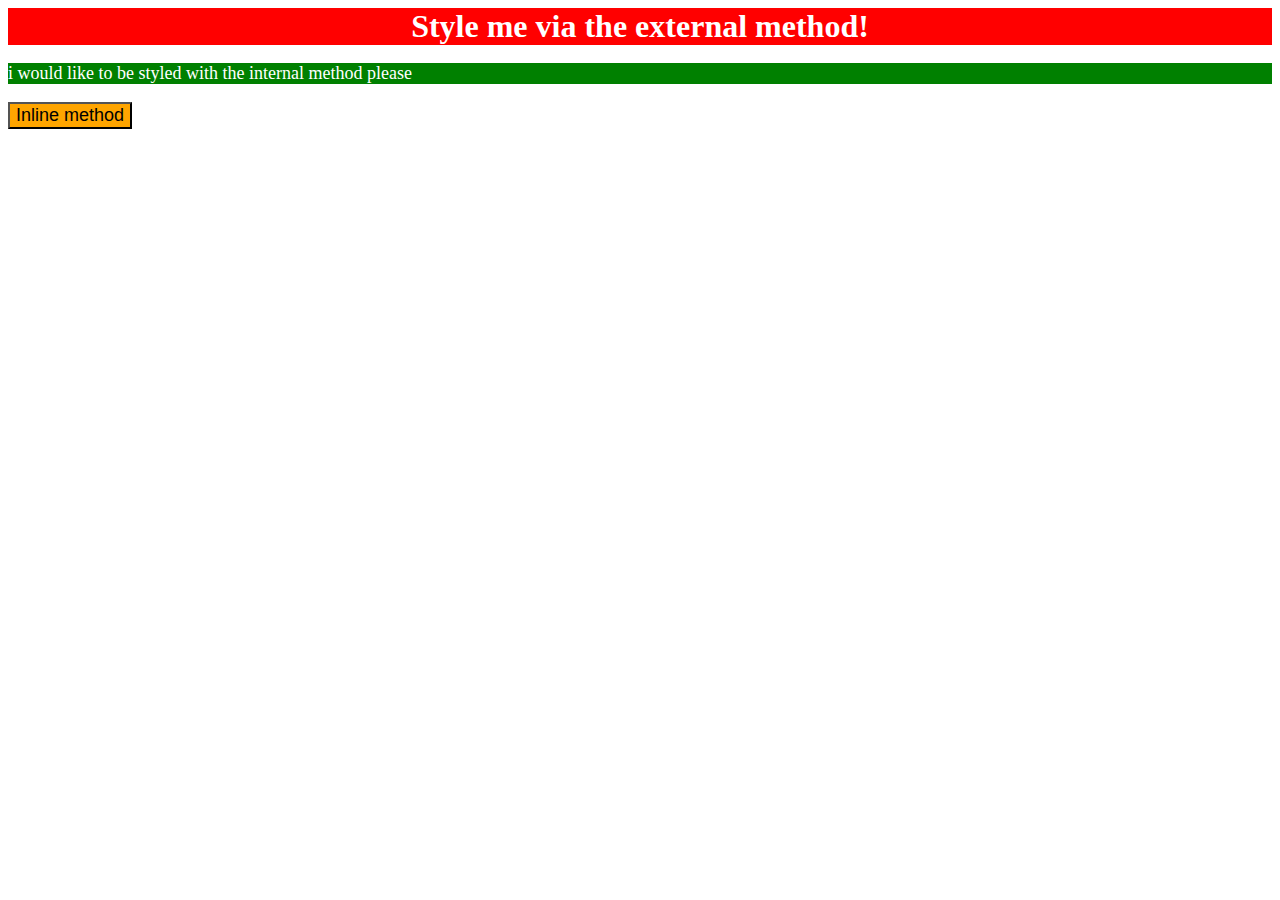
<file: ex01-css-methods/index.html>
<!DOCTYPE html>
<html lang="en">
    <head>
        <meta charset="UTF-8">
        <title>intro to css</title>
        <link rel="stylesheet" href="styles.css">
        <style>
            p{
                color: white;
                background-color: green;
                font-size: 18px;
            }
        </style>
    </head>

    <body>
        <div>Style me via the external method!</div>
        <p>i would like to be styled with the internal method please</p>
        <button style="color: black; background-color: orange; font-size: 18px;">Inline method</button>
    </body>
</html>
</file>
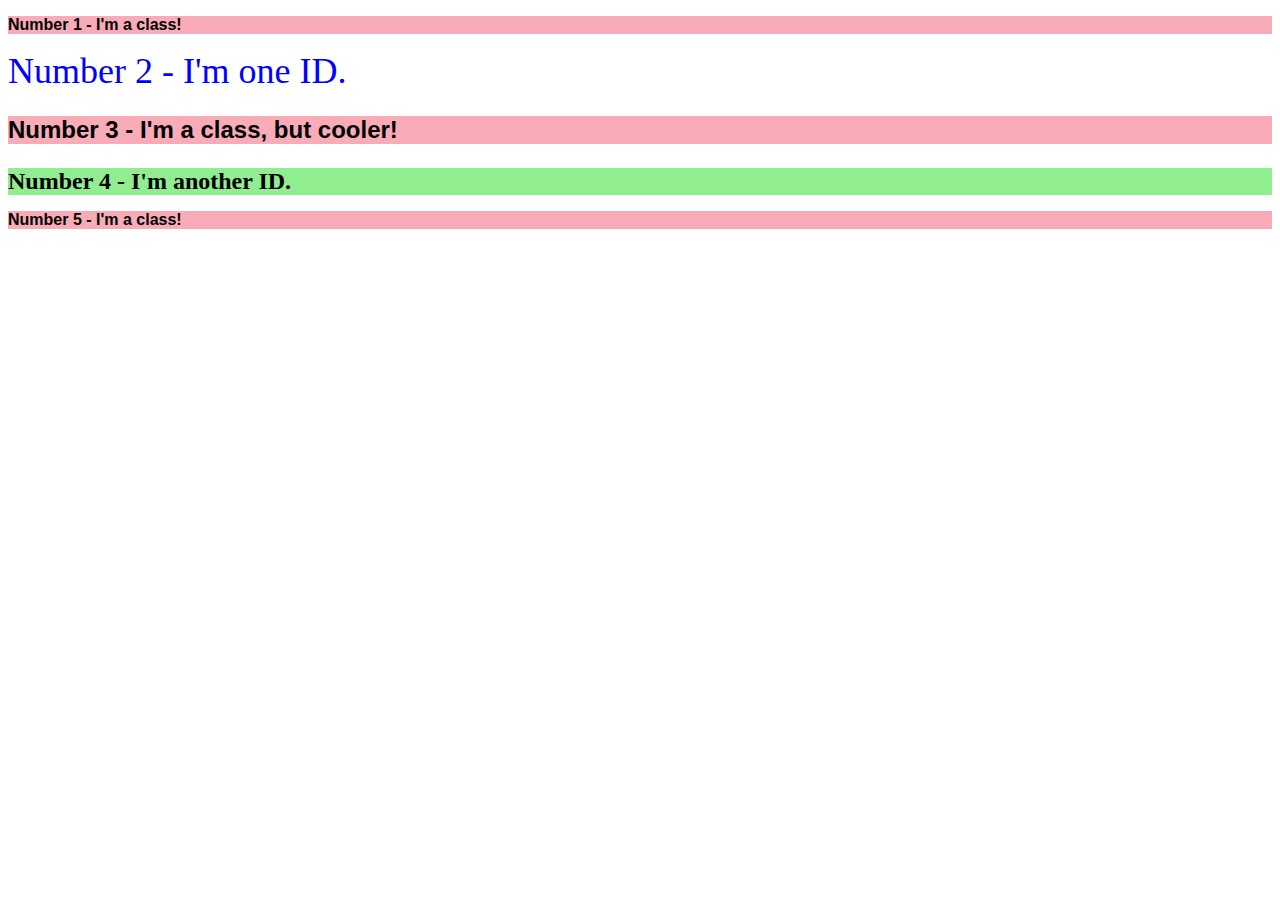
<file: ex02-class-id-selectors/index.html>
<!DOCTYPE html>
<html lang="en">
  <head>
    <meta charset="UTF-8">
    <meta http-equiv="X-UA-Compatible" content="IE=edge">
    <meta name="viewport" content="width=device-width, initial-scale=1.0">
    <title>Class and ID Selectors</title>
    <link rel="stylesheet" href="style.css">
  </head>
  <body>
    <p class="number one">Number 1 - I'm a class!</p>
    <div id="n2">Number 2 - I'm one ID.</div>
    <p class="number two">Number 3 - I'm a class, but cooler!</p>
    <div id="n4">Number 4 - I'm another ID.</div>
    <p class="number three">Number 5 - I'm a class!</p>
  </body>
</html>
</file>
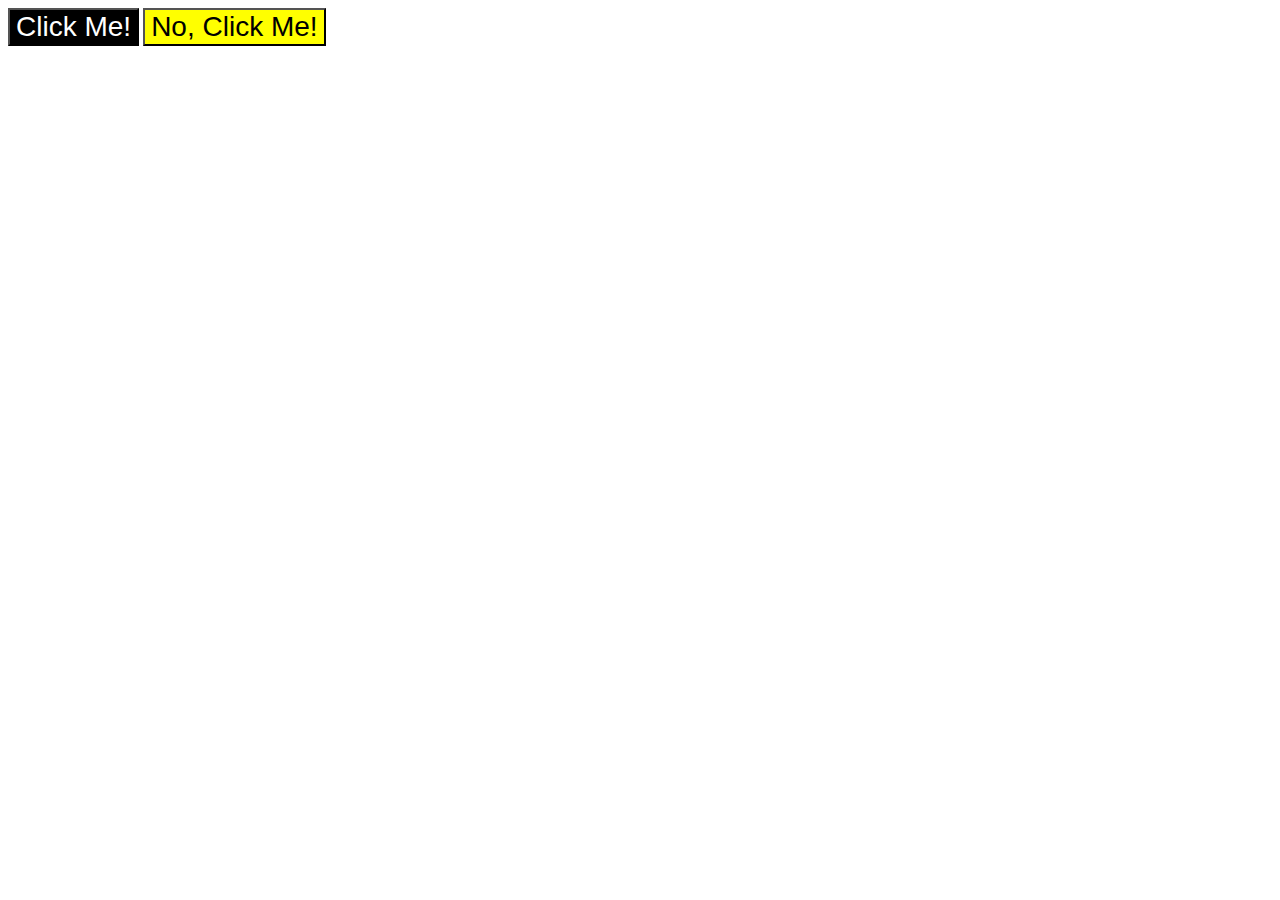
<file: ex03-grouping-selector/index.html>
<!DOCTYPE html>
<html lang="en">
  <head>
    <meta charset="UTF-8">
    <meta http-equiv="X-UA-Compatible" content="IE=edge">
    <meta name="viewport" content="width=device-width, initial-scale=1.0">
    <title>Grouping Selectors</title>
    <link rel="stylesheet" href="style.css">
  </head>
  <body>
    <button class="first">Click Me!</button>
    <button class="second">No, Click Me!</button>
  </body>
</html>
</file>
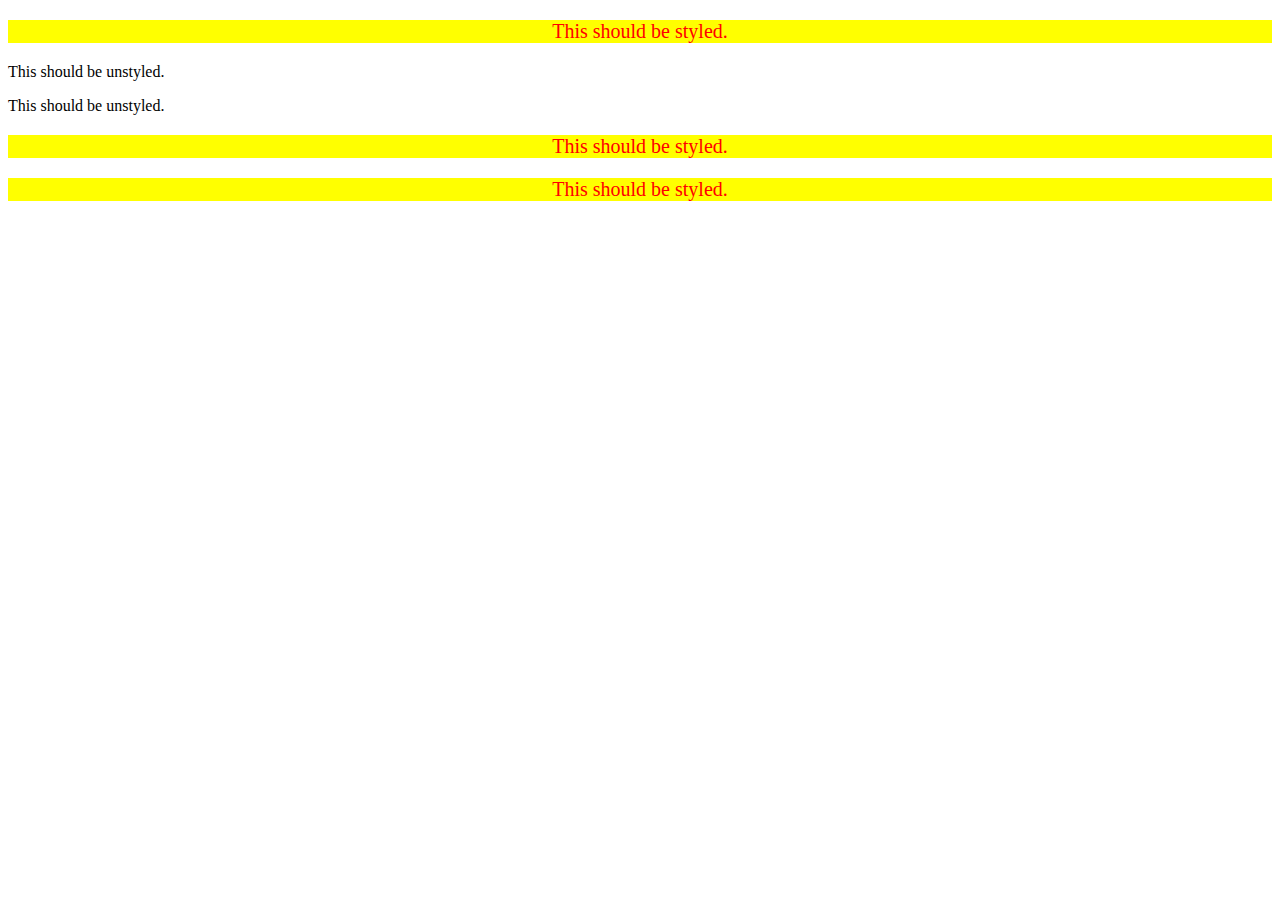
<file: ex05-descendent-combinators/index.html>
<!DOCTYPE html>
<html lang="en">
  <head>
    <meta charset="UTF-8">
    <meta http-equiv="X-UA-Compatible" content="IE=edge">
    <meta name="viewport" content="width=device-width, initial-scale=1.0">
    <title>Descendant Combinator</title>
    <link rel="stylesheet" href="style.css">
  </head>
  <body>
    
    <div class="container">
      <p class="text">This should be styled.</p>
    </div>

    <p class="text">This should be unstyled.</p>
    <p class="text">This should be unstyled.</p>

    <div class="container">
      <p class="text">This should be styled.</p>
      <p class="text">This should be styled.</p>
    </div>

  </body>
</html>
</file>
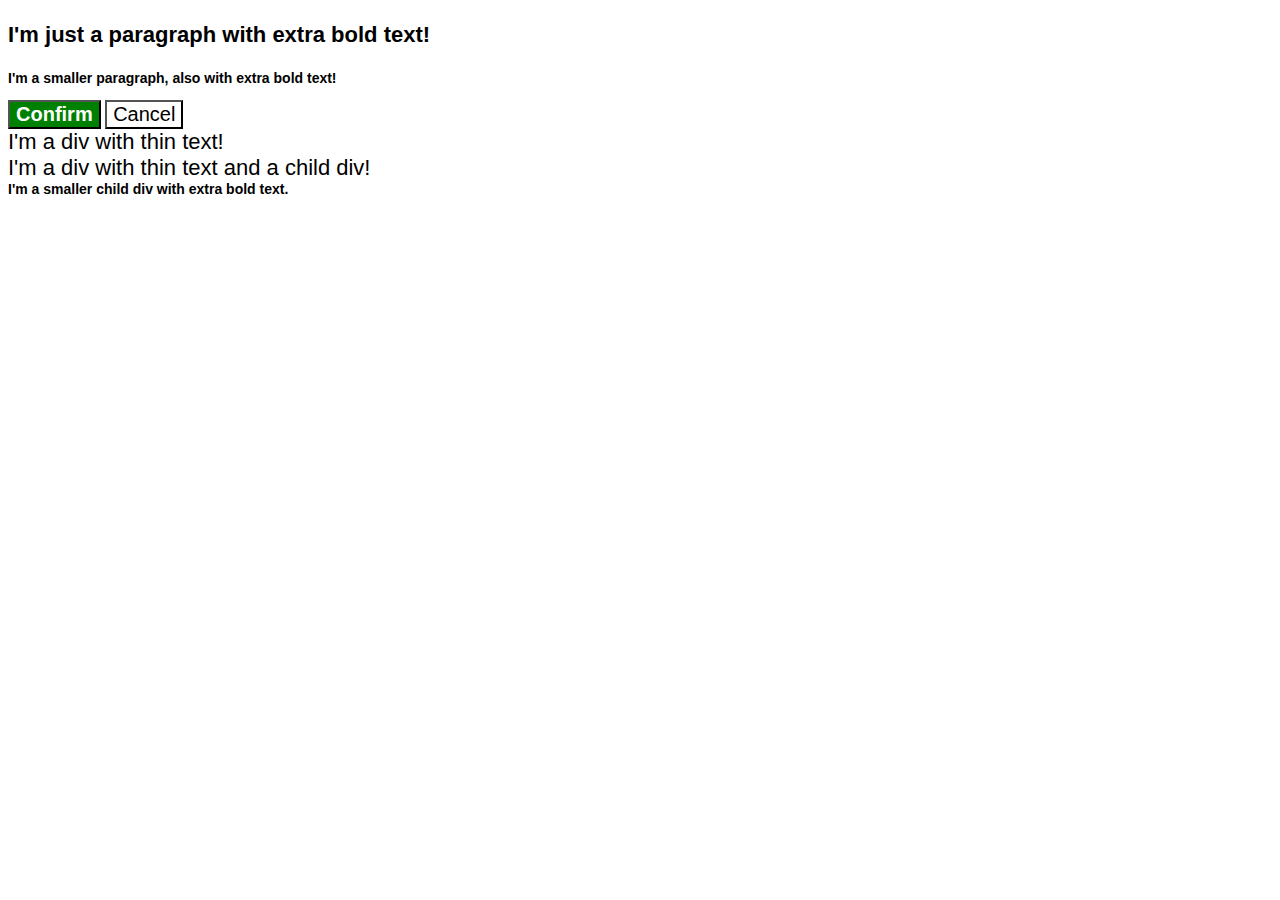
<file: ex06-css-cascade/index.html>
<!DOCTYPE html>
<html lang="en">
  <head>
    <meta charset="UTF-8">
    <meta http-equiv="X-UA-Compatible" content="IE=edge">
    <meta name="viewport" content="width=device-width, initial-scale=1.0">
    <title>Fix the Cascade</title>
    <link rel="stylesheet" href="style.css">
  </head>
  <body>
    <p class="para">I'm just a paragraph with extra bold text!</p>
    <p class="para small-para">I'm a smaller paragraph, also with extra bold text!</p>

    <button id="confirm-button" class="button confirm">Confirm</button>
    <button id="cancel-button" class="button cancel">Cancel</button>

    <div class="text">I'm a div with thin text!</div>
    <div class="text">I'm a div with thin text and a child div!
      <div class="text child">I'm a smaller child div with extra bold text.</div>
    </div>
  </body>
</html>
</file>
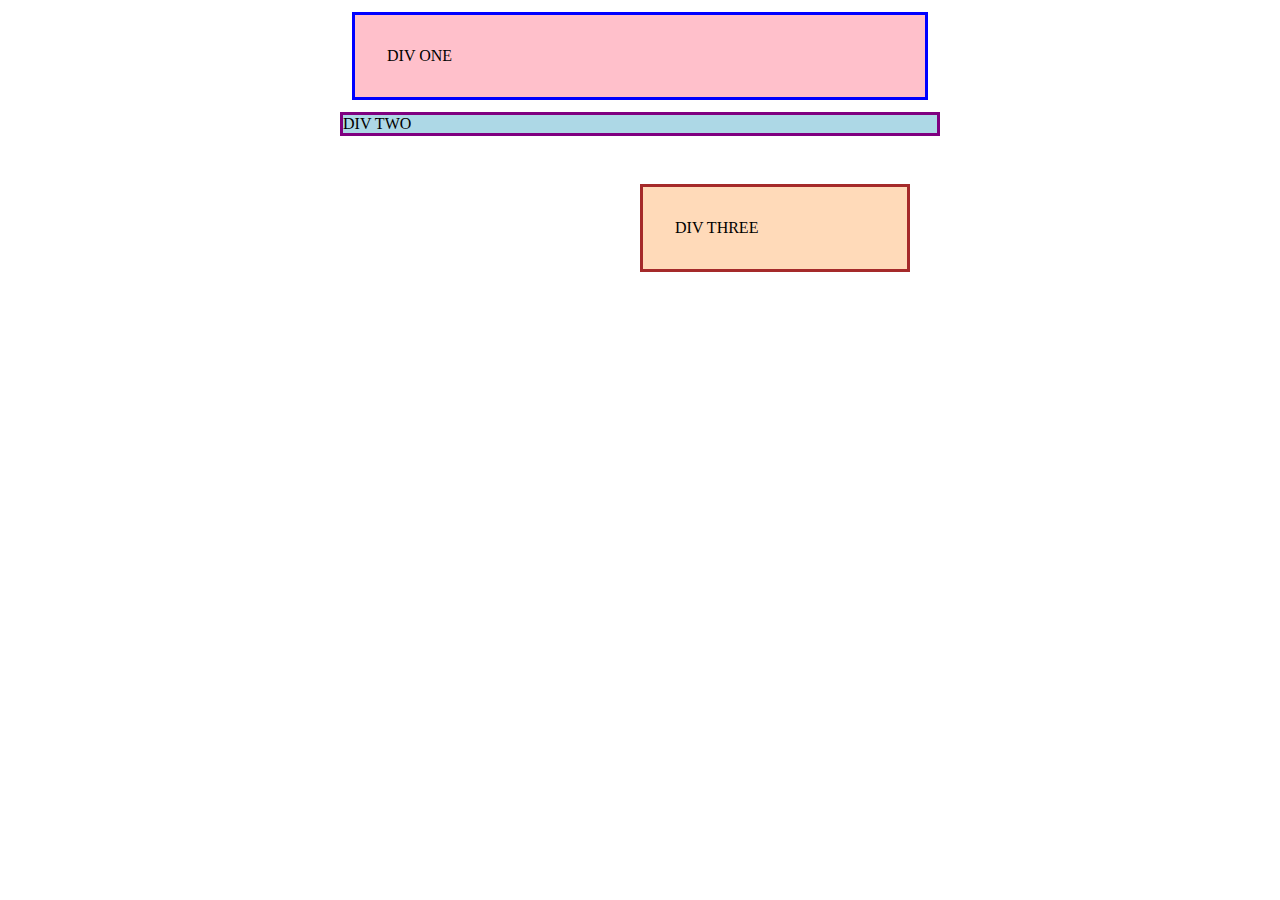
<file: ex07-css-block-and-inline/margin-and-padding-1/index.html>
<!DOCTYPE html>
<html lang="en">
  <head>
    <meta charset="UTF-8">
    <meta http-equiv="X-UA-Compatible" content="IE=edge">
    <meta name="viewport" content="width=device-width, initial-scale=1.0">
    <title>Margin and Padding exercise</title>
    <link rel="stylesheet" href="style.css">
  </head>
  <body>
    <div class="one">
      DIV ONE
    </div>
    <div class="two">
      DIV TWO
    </div>
    <div class="three">
      DIV THREE
    </div>
  </body>
</html>
</file>
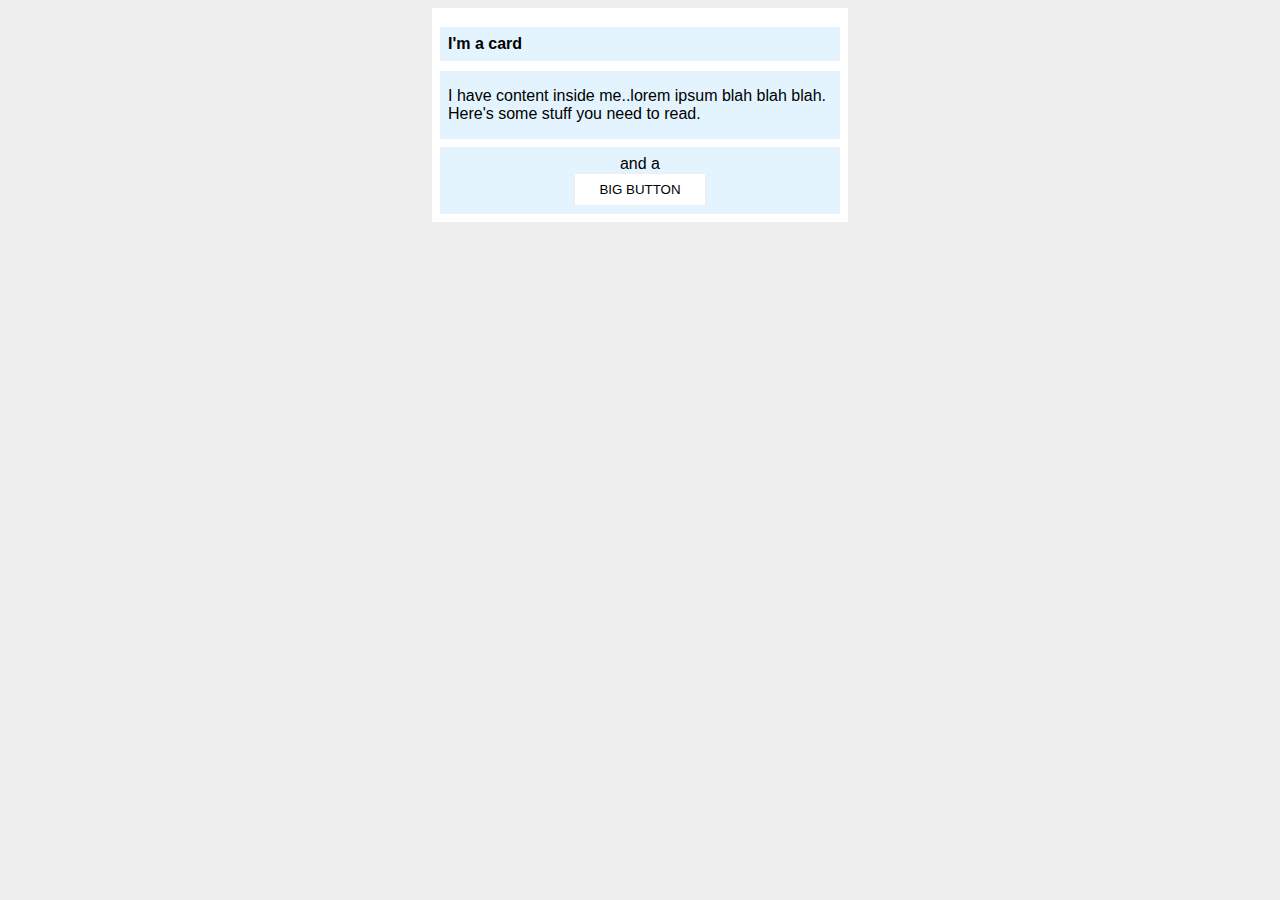
<file: ex07-css-block-and-inline/margin-and-padding-2/index.html>
<!DOCTYPE html>
<html lang="en">
  <head>
    <meta charset="UTF-8">
    <meta http-equiv="X-UA-Compatible" content="IE=edge">
    <meta name="viewport" content="width=device-width, initial-scale=1.0">
    <title>Margin and Padding exercise 2</title>
    <link rel="stylesheet" href="style.css">
  </head>
  <body>
    <div class="card">
      <h1 class="title">I'm a card</h1>
      <div class="content">I have content inside me..lorem ipsum blah blah blah. Here's some stuff you need to read.</div>
      <div class="button-container">and a <button>BIG BUTTON</button></div>
    </div>
  </body>
</html>
</file>
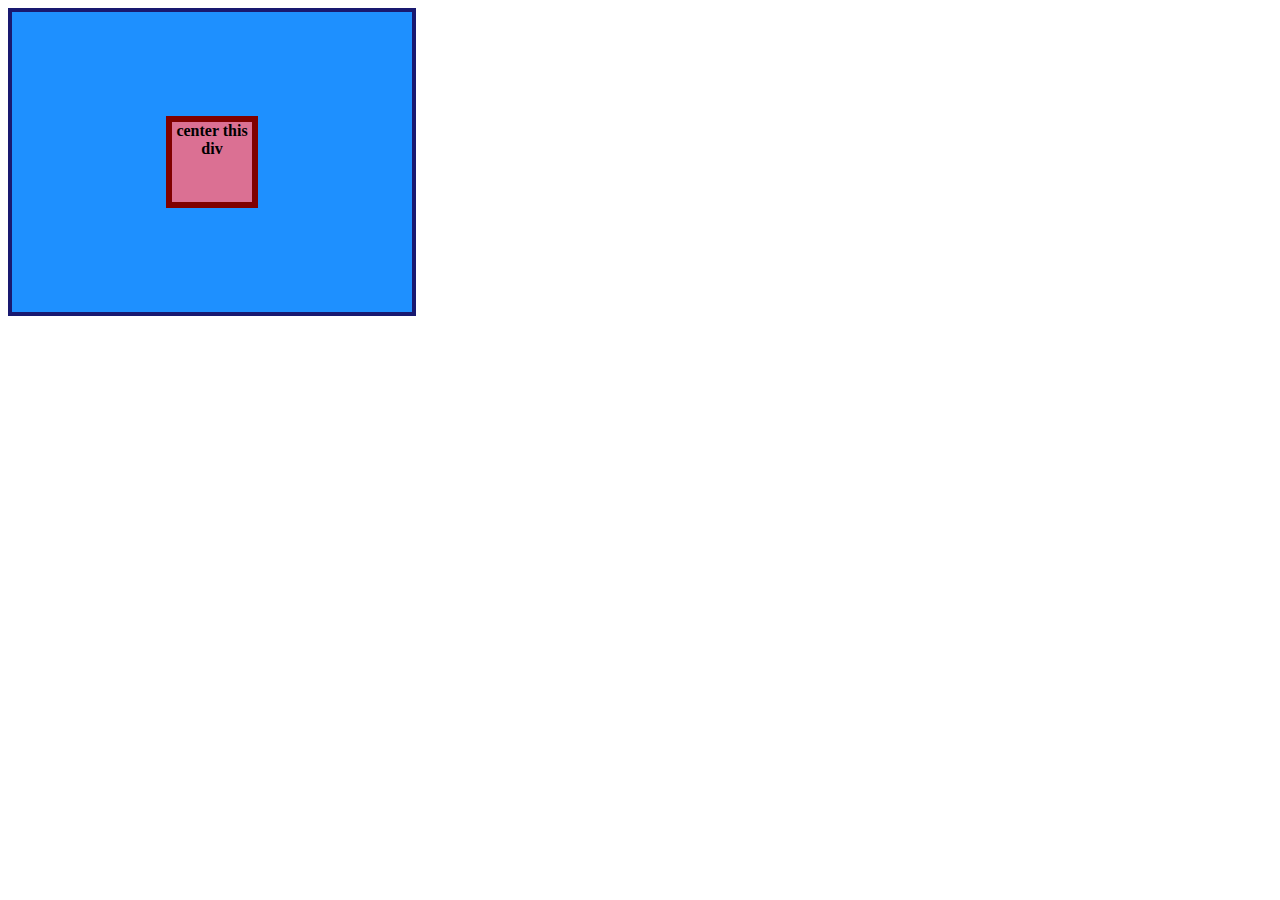
<file: ex08-flex/01-flex-center/index.html>
<!DOCTYPE html>
<html lang="en">
  <head>
    <meta charset="UTF-8">
    <meta http-equiv="X-UA-Compatible" content="IE=edge">
    <meta name="viewport" content="width=device-width, initial-scale=1.0">
    <title>CENTER THIS DIV</title>
    <link rel="stylesheet" href="style.css">
  </head>
  <body>
    <div class="container">
      <div class="box">center this div</div>
    </div>
  </body>
</html>
</file>
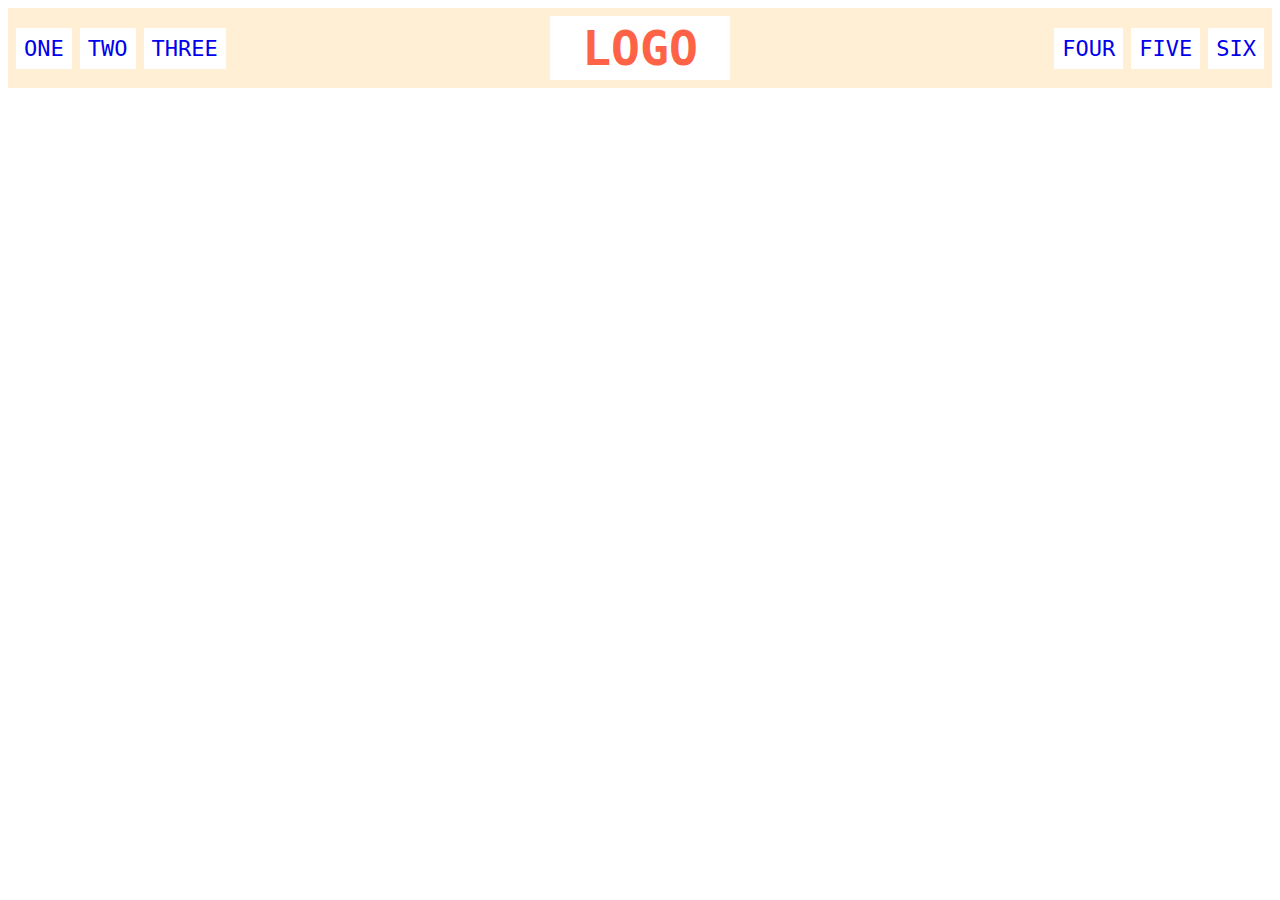
<file: ex08-flex/02-flex-header/index.html>
<!DOCTYPE html>
<html lang="en">
  <head>
    <meta charset="UTF-8">
    <meta http-equiv="X-UA-Compatible" content="IE=edge">
    <meta name="viewport" content="width=device-width, initial-scale=1.0">
    <title>Flex Header</title>
    <link rel="stylesheet" href="style.css">
  </head>
  <body>
    <div class="header">
      <div class="left">
        <ul>
          <li><a href="#">ONE</a></li>
          <li><a href="#">TWO</a></li>
          <li><a href="#">THREE</a></li>
        </ul>
      </div>
      <div class="logo">LOGO</div>
      <div class="right">
        <ul>
          <li><a href="#">FOUR</a></li>
          <li><a href="#">FIVE</a></li>
          <li><a href="#">SIX</a></li>
        </ul>
      </div>
    </div>
  </body>
</html>
</file>
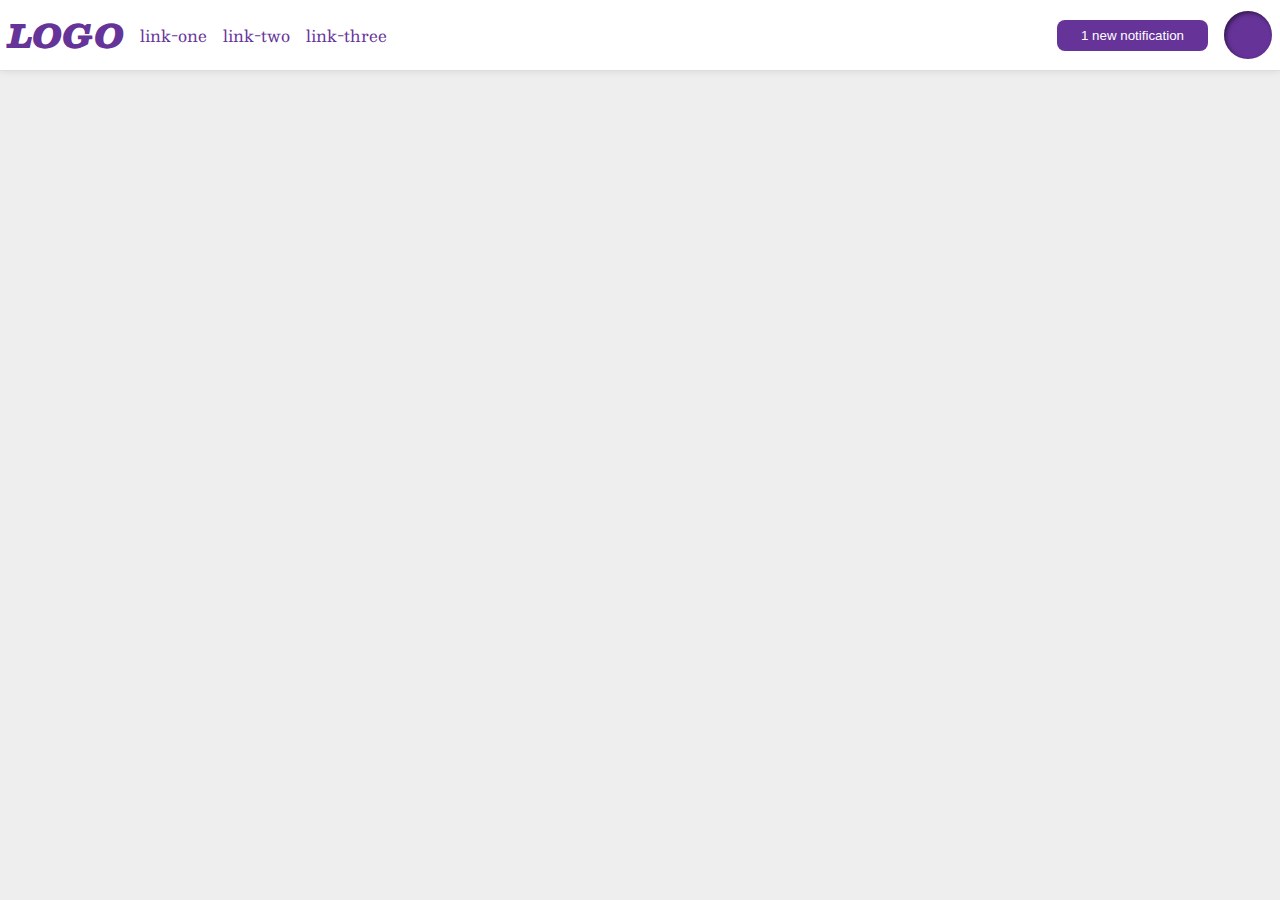
<file: ex08-flex/03-flex-header-2/index.html>
<!DOCTYPE html>
<html lang="en">
  <head>
    <meta charset="UTF-8">
    <meta http-equiv="X-UA-Compatible" content="IE=edge">
    <meta name="viewport" content="width=device-width, initial-scale=1.0">
    <title>Flex Header 2</title>
    <link rel="stylesheet" href="style.css">
  </head>
  <body>
    <div class="header">
      <div class="left">
        <div class="logo">
          LOGO
        </div>
        <ul class="links">
          <li><a href="https://google.com">link-one</a></li>
          <li><a href="https://google.com">link-two</a></li>
          <li><a href="https://google.com">link-three</a></li>
        </ul>
      </div>

      <div class="right">
        <button class="notifications">
          1 new notification
        </button>
        <div class="profile-image"></div>
      </div>
    </div>
  </body>
</html>
</file>
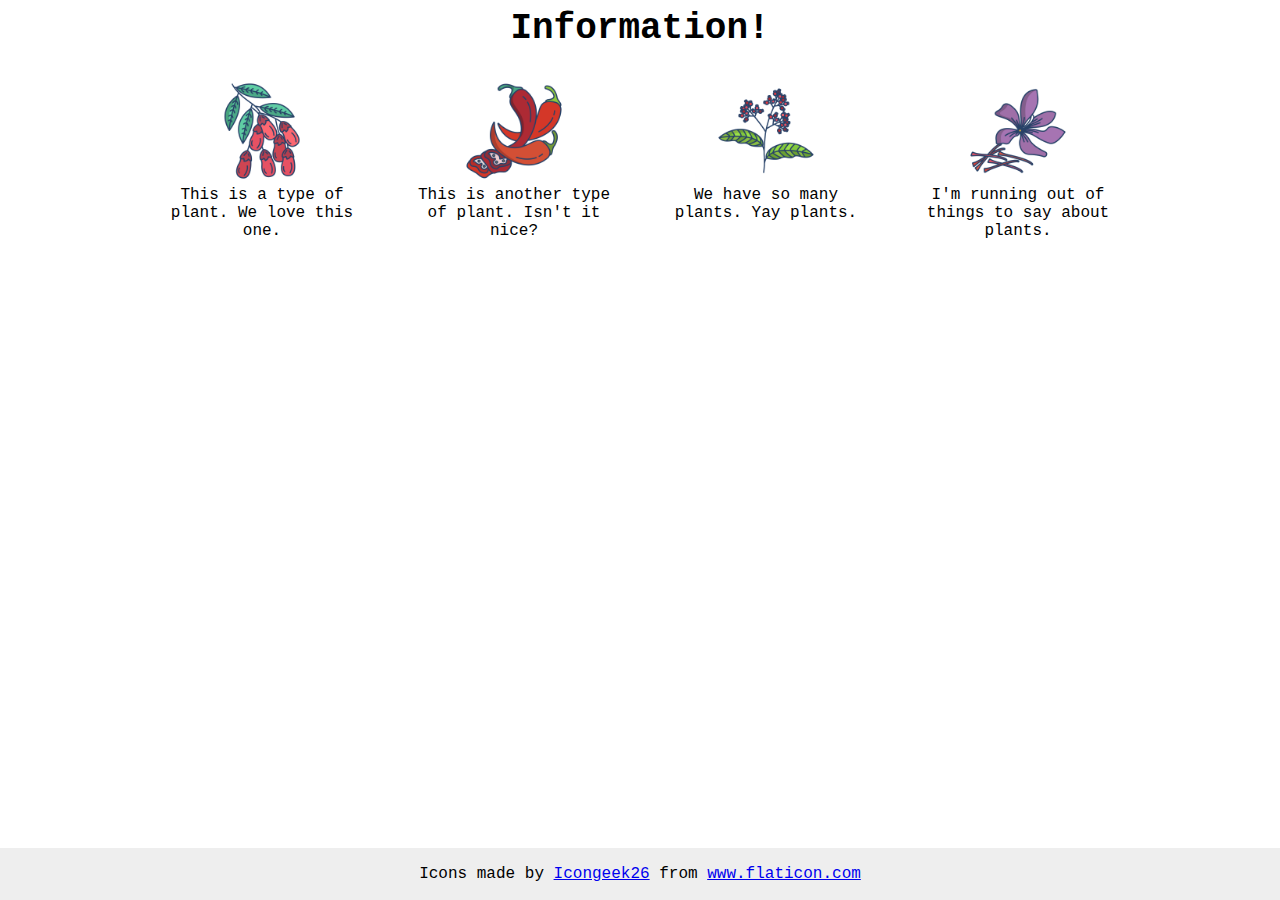
<file: ex08-flex/04-flex-information/index.html>
<!DOCTYPE html>
<html lang="en">
  <head>
    <meta charset="UTF-8">
    <meta http-equiv="X-UA-Compatible" content="IE=edge">
    <meta name="viewport" content="width=device-width, initial-scale=1.0">
    <title>Information</title>
    <link rel="stylesheet" href="style.css">
  </head>
  <body>
    <div class="title">Information!</div>

      <div class="cont">
        <div class="info">
          <img src="./images/barberry.png" alt="barberry">
          <div class="text">This is a type of plant. We love this one.</div>
        </div>

        <div class="info">
          <img src="./images/chilli.png" alt="chili">
          <div class="text">This is another type of plant. Isn't it nice?</div>
        </div>

        <div class="info">
          <img src="./images/pepper.png" alt="pepper">
          <div class="text">We have so many plants. Yay plants.</div>
        </div>

        <div class="info">
          <img src="./images/saffron.png" alt="saffron">
          <div class="text">I'm running out of things to say about plants.</div>
        </div>
      </div>

    <!-- disregard this section, it's here to give attribution to the creator of these icons -->
    <div class="footer">
      <div>Icons made by <a href="https://www.flaticon.com/authors/icongeek26" title="Icongeek26">Icongeek26</a> from <a href="https://www.flaticon.com/" title="Flaticon">www.flaticon.com</a></div>
    </div>
  </body>
</html>
</file>
<file: ex01-css-methods/styles.css>
div{
    color: white;
    background-color: red;
    font-size: 32px;
    text-align: center;
    font-weight: bold;
}
</file>
<file: ex02-class-id-selectors/style.css>
.number{
    background-color: rgb(250, 171, 184);
    font-weight: 600;
    font-family: Arial, Helvetica, sans-serif;
}

.number.two{
    font-size: 24px;
}

#n2{
    color: blue;
    font-size: 36px;
}

#n4{
    background-color: lightgreen;
    font-weight: bold;
    font-size: 24px;
}
</file>
<file: ex03-grouping-selector/style.css>
.first, .second{
    font-size: 28px;
    font-family: Helvetica, "Times New Roman", sans-serif;

}

.first{
    color: white;
    background-color: black;
}

.second{
    background-color: yellow;
}
</file>
<file: ex05-descendent-combinators/style.css>
.container .text{
    background-color: yellow;
    color: red;
    font-size: 20px;
    text-align: center;
}
</file>
<file: ex06-css-cascade/style.css>
body {
    font-family: Arial, Helvetica, sans-serif;
  }
  
  .para {
    color: hsl(0, 0%, 0%);
    font-weight: 800;
  }
  
  .para.small-para {
    font-size: 14px;
    font-weight: 800;
  }
  
  .para {
    font-size: 22px;
  }
  
  #confirm-button {
    background: green;
    color: white;
    font-weight: bold;
  } 
  
  .button {
    background-color: rgb(255, 255, 255);
    color: rgb(0, 0, 0);
    font-size: 20px;
  }
  
  .text .child {
    color: rgb(0, 0, 0);
    font-weight: 800;
    font-size: 14px;
  }
  
  div.text {
    color: rgb(0, 0, 0);
    font-size: 22px;
    font-weight: 100;
  }
</file>
<file: ex07-css-block-and-inline/margin-and-padding-1/style.css>
body {
    max-width: 600px;
    margin: 0 auto;
  }
  
  .one {
    background: pink;
    border: 3px solid blue;
    /* CHANGE ME */
    padding: 32px;
    margin: 12px;
  }
  
  .two {
    background: lightblue;
    border: 3px solid purple;
    /* CHANGE ME */
    margin-bottom: 48px;
  }
  
  .three {
    background: peachpuff;
    border: 3px solid brown;
    width: 200px;
    /* CHANGE ME */
    padding: 32px;
    margin-left: 300px;
  }
</file>
<file: ex07-css-block-and-inline/margin-and-padding-2/style.css>
body {
    background: #eee;
    font-family: sans-serif;
  }
  
  .card {
    width: 400px;
    background: #fff;
    margin: 8px auto;
    padding: 8px;
  }
  
  .title {
    font-size: 16px;
    padding: 8px;
    background: #e3f4ff;
  }
  
  .content {
    background: #e3f4ff;
    margin-bottom: 8px;
    padding-top: 16px;
    padding-bottom: 16px;
    padding-right: 8px;
    padding-left: 8px;
  }
  
  .button-container {
    padding: 8px;
    text-align: center;
    background: #e3f4ff;
  }
  
  button {
    display: block;
    padding: 8px 24px;
    margin: 0 auto;
    background: white;
    border: 1px solid #eee;
  }
</file>
<file: ex08-flex/01-flex-center/style.css>
.container {
  background: dodgerblue;
  border: 4px solid midnightblue;
  width: 400px;
  height: 300px;
  display: flex;
  justify-content: center;
  align-items: center;
}

.box {
  background: palevioletred;
  font-weight: bold;
  text-align: center;
  border: 6px solid maroon;
  width: 80px;
  height: 80px;
}
</file>
<file: ex08-flex/02-flex-header/style.css>
.header  {
  font-family: monospace;
  background: papayawhip;
  display: flex;
  align-items: center;
  justify-content: space-between;
  padding: 8px;
}

.logo {
  font-size: 48px;
  font-weight: 900;
  color: tomato;
  background: white;
  padding: 4px 32px;
}

ul {
  /* this removes the dots on the list items*/
  list-style-type: none;
  display: flex;
  margin: 0px;
  padding: 0px;
  gap: 8px;
}

a {
  font-size: 22px;
  background: white;
  padding: 8px;
  /* this removes the line under the links */
  text-decoration: none;
}
</file>
<file: ex08-flex/03-flex-header-2/style.css>
/* this is some magical font-importing.  
you'll learn about it later. */
@import url('https://fonts.googleapis.com/css2?family=Besley:ital,wght@0,400;1,900&display=swap');

body {
  margin: 0;
  background: #eee;
  font-family: Besley, serif;
}

.header {
  background: white;
  border-bottom: 1px solid #ddd;
  box-shadow: 0 0 8px rgba(0,0,0,.1);
  display: flex;
  justify-content: space-between;
  padding: 8px;
}

.profile-image {
  background: rebeccapurple;
  box-shadow: inset 2px 2px 4px rgba(0,0,0,.5);
  border-radius: 50%;
  width: 48px;
  height: 48px;
}

.logo {
  color: rebeccapurple;
  font-size: 32px;
  font-weight: 900;
  font-style: italic;
}

button {
  border: none;
  border-radius: 8px;
  background: rebeccapurple;
  color: white;
  padding: 8px 24px;
}

a {
  /* this removes the line under our links */
  text-decoration: none;
  color: rebeccapurple;
}

ul {
  list-style-type: none;
  display: flex;
  margin: 0px;
  padding: 0px;
  gap: 16px;
}

.left, .right{
  display: flex;
  align-items: center;
  gap: 16px;
}
</file>
<file: ex08-flex/04-flex-information/style.css>
body {
  font-family: 'Courier New', Courier, monospace;
  text-align: center;
}

img {
  width: 100px;
  height: 100px;
}

.title {
  font-size: 36px;
  font-weight: 900;
  margin-bottom: 32px;
}

/* do not edit this footer */
.footer {
  position: fixed;
  bottom: 0;
  left: 0;
  right: 0;
  height: 52px;
  display: flex;
  align-items: center;
  justify-content: center;
  background: #eee;
}

.cont{
  display: flex;
  gap: 52px;
  justify-content: center;
}

.info{
  max-width: 200px;
  
}
</file>
